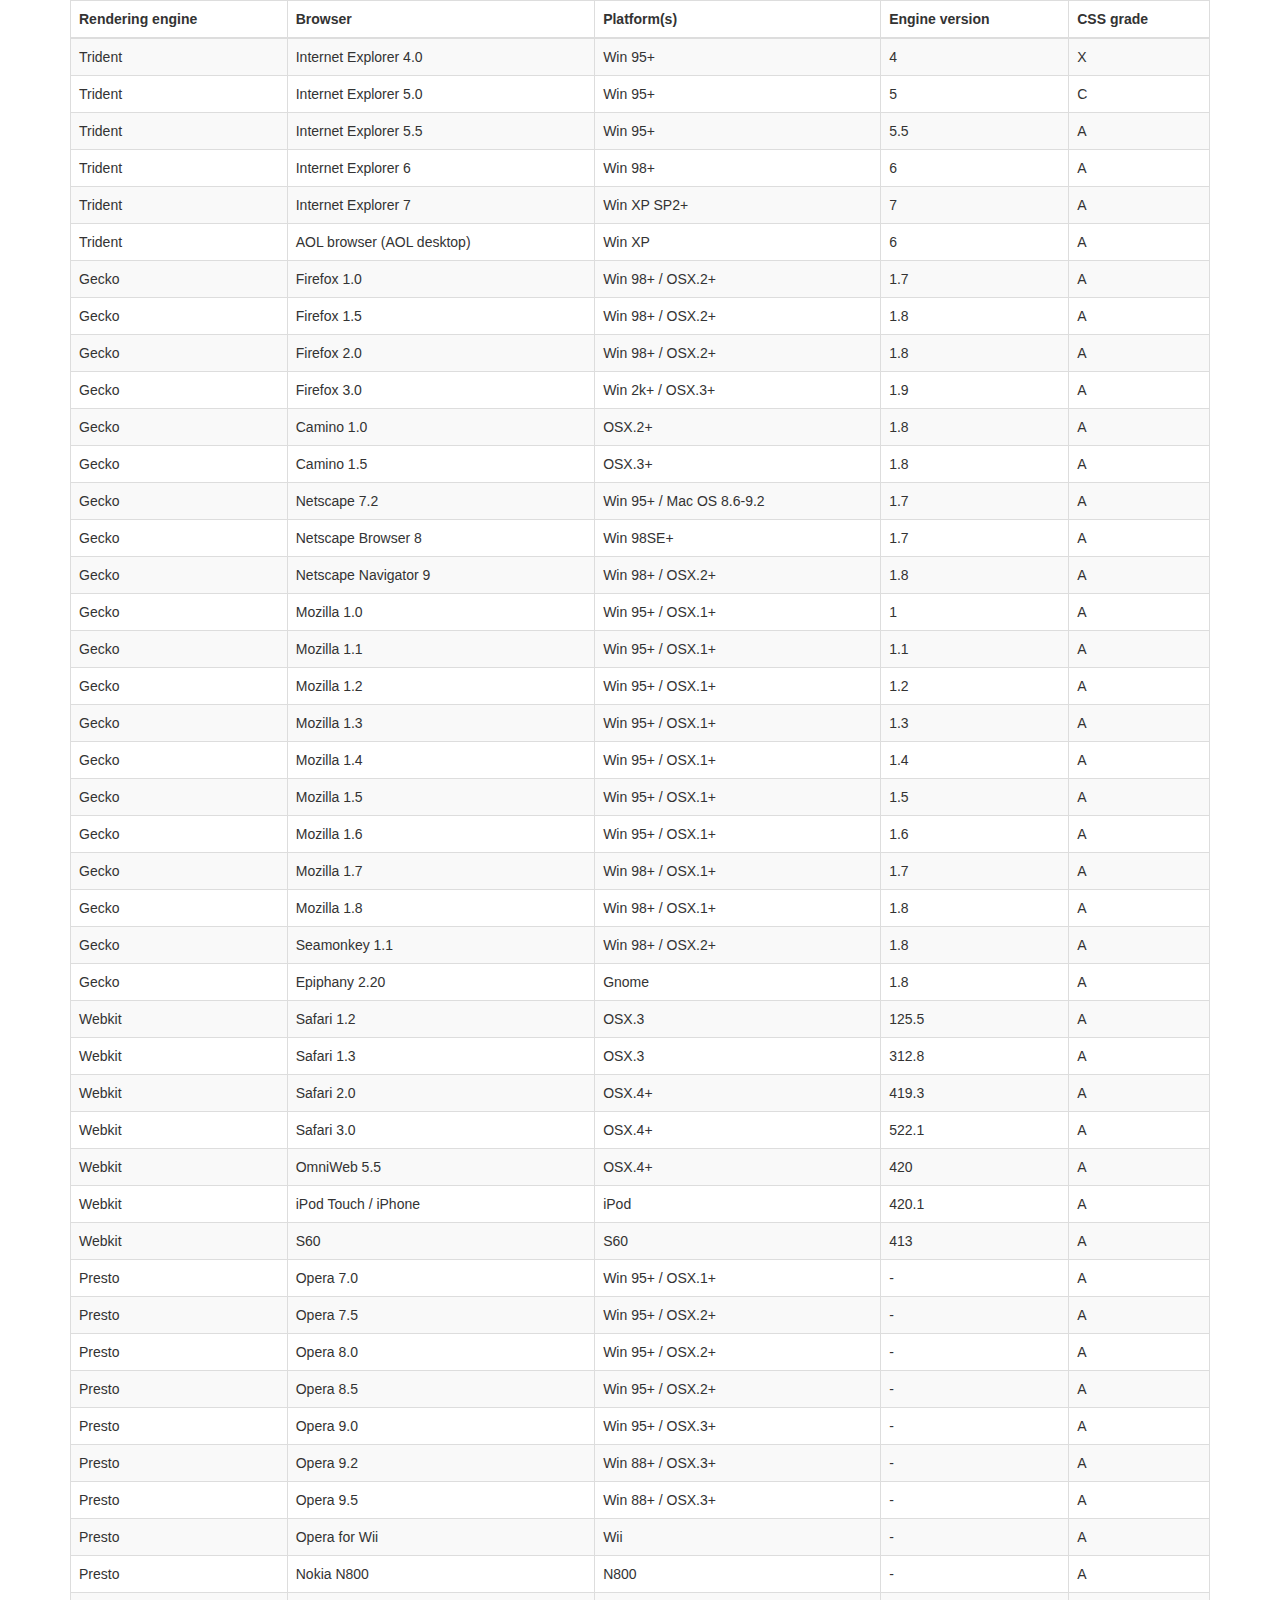
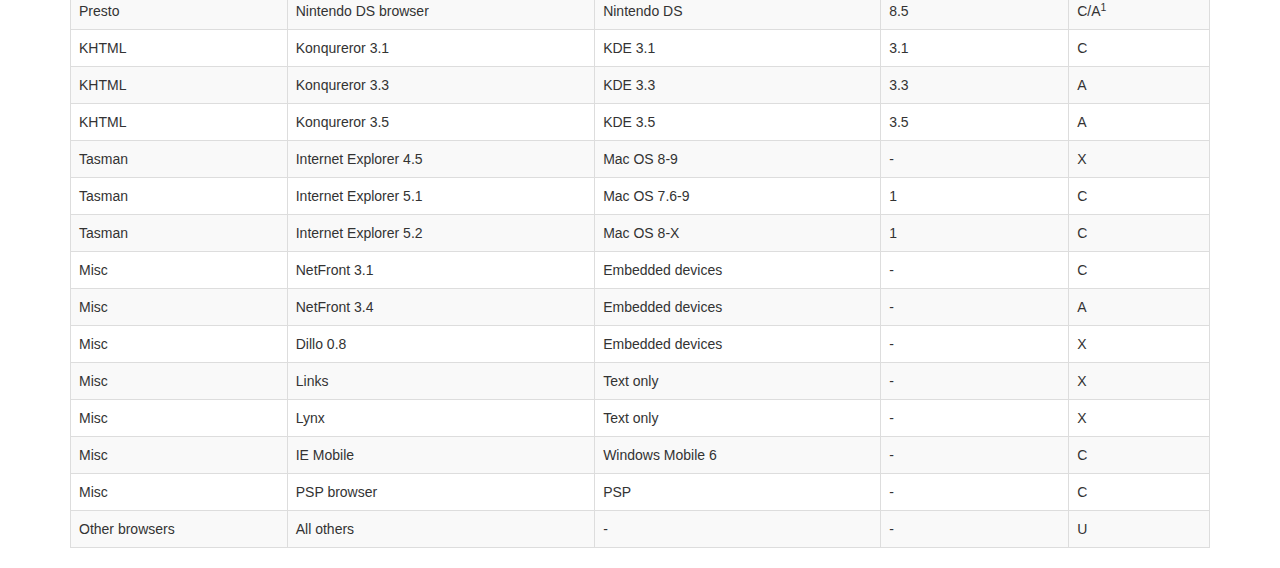
<file: EMS_REST_API_project/EMS_REST_API/static/EMS_REST_API/js/datatables-plugins/index.html>
<!DOCTYPE HTML PUBLIC "-//W3C//DTD HTML 4.01//EN" "http://www.w3.org/TR/html4/strict.dtd">
<html>
	<head>
		<meta http-equiv="content-type" content="text/html; charset=utf-8" />
		
		<title>DataTables Bootstrap 3 example</title>

		<link rel="stylesheet" type="text/css" href="//maxcdn.bootstrapcdn.com/bootstrap/3.3.0/css/bootstrap.min.css">
		<link rel="stylesheet" type="text/css" href="dataTables.bootstrap.css">

		<script type="text/javascript" language="javascript" src="//code.jquery.com/jquery-1.11.1.min.js"></script>
		<script type="text/javascript" language="javascript" src="//cdn.datatables.net/1.10.3/js/jquery.dataTables.min.js"></script>
		<script type="text/javascript" language="javascript" src="dataTables.bootstrap.js"></script>
		<script type="text/javascript" charset="utf-8">
			$(document).ready(function() {
				$('#example').dataTable();
			} );
		</script>
	</head>
	<body>
		<div class="container">
			
<table cellpadding="0" cellspacing="0" border="0" class="table table-striped table-bordered" id="example">
	<thead>
		<tr>
			<th>Rendering engine</th>
			<th>Browser</th>
			<th>Platform(s)</th>
			<th>Engine version</th>
			<th>CSS grade</th>
		</tr>
	</thead>
	<tbody>
		<tr class="odd gradeX">
			<td>Trident</td>
			<td>Internet
				 Explorer 4.0</td>
			<td>Win 95+</td>
			<td class="center"> 4</td>
			<td class="center">X</td>
		</tr>
		<tr class="even gradeC">
			<td>Trident</td>
			<td>Internet
				 Explorer 5.0</td>
			<td>Win 95+</td>
			<td class="center">5</td>
			<td class="center">C</td>
		</tr>
		<tr class="odd gradeA">
			<td>Trident</td>
			<td>Internet
				 Explorer 5.5</td>
			<td>Win 95+</td>
			<td class="center">5.5</td>
			<td class="center">A</td>
		</tr>
		<tr class="even gradeA">
			<td>Trident</td>
			<td>Internet
				 Explorer 6</td>
			<td>Win 98+</td>
			<td class="center">6</td>
			<td class="center">A</td>
		</tr>
		<tr class="odd gradeA">
			<td>Trident</td>
			<td>Internet Explorer 7</td>
			<td>Win XP SP2+</td>
			<td class="center">7</td>
			<td class="center">A</td>
		</tr>
		<tr class="even gradeA">
			<td>Trident</td>
			<td>AOL browser (AOL desktop)</td>
			<td>Win XP</td>
			<td class="center">6</td>
			<td class="center">A</td>
		</tr>
		<tr class="gradeA">
			<td>Gecko</td>
			<td>Firefox 1.0</td>
			<td>Win 98+ / OSX.2+</td>
			<td class="center">1.7</td>
			<td class="center">A</td>
		</tr>
		<tr class="gradeA">
			<td>Gecko</td>
			<td>Firefox 1.5</td>
			<td>Win 98+ / OSX.2+</td>
			<td class="center">1.8</td>
			<td class="center">A</td>
		</tr>
		<tr class="gradeA">
			<td>Gecko</td>
			<td>Firefox 2.0</td>
			<td>Win 98+ / OSX.2+</td>
			<td class="center">1.8</td>
			<td class="center">A</td>
		</tr>
		<tr class="gradeA">
			<td>Gecko</td>
			<td>Firefox 3.0</td>
			<td>Win 2k+ / OSX.3+</td>
			<td class="center">1.9</td>
			<td class="center">A</td>
		</tr>
		<tr class="gradeA">
			<td>Gecko</td>
			<td>Camino 1.0</td>
			<td>OSX.2+</td>
			<td class="center">1.8</td>
			<td class="center">A</td>
		</tr>
		<tr class="gradeA">
			<td>Gecko</td>
			<td>Camino 1.5</td>
			<td>OSX.3+</td>
			<td class="center">1.8</td>
			<td class="center">A</td>
		</tr>
		<tr class="gradeA">
			<td>Gecko</td>
			<td>Netscape 7.2</td>
			<td>Win 95+ / Mac OS 8.6-9.2</td>
			<td class="center">1.7</td>
			<td class="center">A</td>
		</tr>
		<tr class="gradeA">
			<td>Gecko</td>
			<td>Netscape Browser 8</td>
			<td>Win 98SE+</td>
			<td class="center">1.7</td>
			<td class="center">A</td>
		</tr>
		<tr class="gradeA">
			<td>Gecko</td>
			<td>Netscape Navigator 9</td>
			<td>Win 98+ / OSX.2+</td>
			<td class="center">1.8</td>
			<td class="center">A</td>
		</tr>
		<tr class="gradeA">
			<td>Gecko</td>
			<td>Mozilla 1.0</td>
			<td>Win 95+ / OSX.1+</td>
			<td class="center">1</td>
			<td class="center">A</td>
		</tr>
		<tr class="gradeA">
			<td>Gecko</td>
			<td>Mozilla 1.1</td>
			<td>Win 95+ / OSX.1+</td>
			<td class="center">1.1</td>
			<td class="center">A</td>
		</tr>
		<tr class="gradeA">
			<td>Gecko</td>
			<td>Mozilla 1.2</td>
			<td>Win 95+ / OSX.1+</td>
			<td class="center">1.2</td>
			<td class="center">A</td>
		</tr>
		<tr class="gradeA">
			<td>Gecko</td>
			<td>Mozilla 1.3</td>
			<td>Win 95+ / OSX.1+</td>
			<td class="center">1.3</td>
			<td class="center">A</td>
		</tr>
		<tr class="gradeA">
			<td>Gecko</td>
			<td>Mozilla 1.4</td>
			<td>Win 95+ / OSX.1+</td>
			<td class="center">1.4</td>
			<td class="center">A</td>
		</tr>
		<tr class="gradeA">
			<td>Gecko</td>
			<td>Mozilla 1.5</td>
			<td>Win 95+ / OSX.1+</td>
			<td class="center">1.5</td>
			<td class="center">A</td>
		</tr>
		<tr class="gradeA">
			<td>Gecko</td>
			<td>Mozilla 1.6</td>
			<td>Win 95+ / OSX.1+</td>
			<td class="center">1.6</td>
			<td class="center">A</td>
		</tr>
		<tr class="gradeA">
			<td>Gecko</td>
			<td>Mozilla 1.7</td>
			<td>Win 98+ / OSX.1+</td>
			<td class="center">1.7</td>
			<td class="center">A</td>
		</tr>
		<tr class="gradeA">
			<td>Gecko</td>
			<td>Mozilla 1.8</td>
			<td>Win 98+ / OSX.1+</td>
			<td class="center">1.8</td>
			<td class="center">A</td>
		</tr>
		<tr class="gradeA">
			<td>Gecko</td>
			<td>Seamonkey 1.1</td>
			<td>Win 98+ / OSX.2+</td>
			<td class="center">1.8</td>
			<td class="center">A</td>
		</tr>
		<tr class="gradeA">
			<td>Gecko</td>
			<td>Epiphany 2.20</td>
			<td>Gnome</td>
			<td class="center">1.8</td>
			<td class="center">A</td>
		</tr>
		<tr class="gradeA">
			<td>Webkit</td>
			<td>Safari 1.2</td>
			<td>OSX.3</td>
			<td class="center">125.5</td>
			<td class="center">A</td>
		</tr>
		<tr class="gradeA">
			<td>Webkit</td>
			<td>Safari 1.3</td>
			<td>OSX.3</td>
			<td class="center">312.8</td>
			<td class="center">A</td>
		</tr>
		<tr class="gradeA">
			<td>Webkit</td>
			<td>Safari 2.0</td>
			<td>OSX.4+</td>
			<td class="center">419.3</td>
			<td class="center">A</td>
		</tr>
		<tr class="gradeA">
			<td>Webkit</td>
			<td>Safari 3.0</td>
			<td>OSX.4+</td>
			<td class="center">522.1</td>
			<td class="center">A</td>
		</tr>
		<tr class="gradeA">
			<td>Webkit</td>
			<td>OmniWeb 5.5</td>
			<td>OSX.4+</td>
			<td class="center">420</td>
			<td class="center">A</td>
		</tr>
		<tr class="gradeA">
			<td>Webkit</td>
			<td>iPod Touch / iPhone</td>
			<td>iPod</td>
			<td class="center">420.1</td>
			<td class="center">A</td>
		</tr>
		<tr class="gradeA">
			<td>Webkit</td>
			<td>S60</td>
			<td>S60</td>
			<td class="center">413</td>
			<td class="center">A</td>
		</tr>
		<tr class="gradeA">
			<td>Presto</td>
			<td>Opera 7.0</td>
			<td>Win 95+ / OSX.1+</td>
			<td class="center">-</td>
			<td class="center">A</td>
		</tr>
		<tr class="gradeA">
			<td>Presto</td>
			<td>Opera 7.5</td>
			<td>Win 95+ / OSX.2+</td>
			<td class="center">-</td>
			<td class="center">A</td>
		</tr>
		<tr class="gradeA">
			<td>Presto</td>
			<td>Opera 8.0</td>
			<td>Win 95+ / OSX.2+</td>
			<td class="center">-</td>
			<td class="center">A</td>
		</tr>
		<tr class="gradeA">
			<td>Presto</td>
			<td>Opera 8.5</td>
			<td>Win 95+ / OSX.2+</td>
			<td class="center">-</td>
			<td class="center">A</td>
		</tr>
		<tr class="gradeA">
			<td>Presto</td>
			<td>Opera 9.0</td>
			<td>Win 95+ / OSX.3+</td>
			<td class="center">-</td>
			<td class="center">A</td>
		</tr>
		<tr class="gradeA">
			<td>Presto</td>
			<td>Opera 9.2</td>
			<td>Win 88+ / OSX.3+</td>
			<td class="center">-</td>
			<td class="center">A</td>
		</tr>
		<tr class="gradeA">
			<td>Presto</td>
			<td>Opera 9.5</td>
			<td>Win 88+ / OSX.3+</td>
			<td class="center">-</td>
			<td class="center">A</td>
		</tr>
		<tr class="gradeA">
			<td>Presto</td>
			<td>Opera for Wii</td>
			<td>Wii</td>
			<td class="center">-</td>
			<td class="center">A</td>
		</tr>
		<tr class="gradeA">
			<td>Presto</td>
			<td>Nokia N800</td>
			<td>N800</td>
			<td class="center">-</td>
			<td class="center">A</td>
		</tr>
		<tr class="gradeA">
			<td>Presto</td>
			<td>Nintendo DS browser</td>
			<td>Nintendo DS</td>
			<td class="center">8.5</td>
			<td class="center">C/A<sup>1</sup></td>
		</tr>
		<tr class="gradeC">
			<td>KHTML</td>
			<td>Konqureror 3.1</td>
			<td>KDE 3.1</td>
			<td class="center">3.1</td>
			<td class="center">C</td>
		</tr>
		<tr class="gradeA">
			<td>KHTML</td>
			<td>Konqureror 3.3</td>
			<td>KDE 3.3</td>
			<td class="center">3.3</td>
			<td class="center">A</td>
		</tr>
		<tr class="gradeA">
			<td>KHTML</td>
			<td>Konqureror 3.5</td>
			<td>KDE 3.5</td>
			<td class="center">3.5</td>
			<td class="center">A</td>
		</tr>
		<tr class="gradeX">
			<td>Tasman</td>
			<td>Internet Explorer 4.5</td>
			<td>Mac OS 8-9</td>
			<td class="center">-</td>
			<td class="center">X</td>
		</tr>
		<tr class="gradeC">
			<td>Tasman</td>
			<td>Internet Explorer 5.1</td>
			<td>Mac OS 7.6-9</td>
			<td class="center">1</td>
			<td class="center">C</td>
		</tr>
		<tr class="gradeC">
			<td>Tasman</td>
			<td>Internet Explorer 5.2</td>
			<td>Mac OS 8-X</td>
			<td class="center">1</td>
			<td class="center">C</td>
		</tr>
		<tr class="gradeA">
			<td>Misc</td>
			<td>NetFront 3.1</td>
			<td>Embedded devices</td>
			<td class="center">-</td>
			<td class="center">C</td>
		</tr>
		<tr class="gradeA">
			<td>Misc</td>
			<td>NetFront 3.4</td>
			<td>Embedded devices</td>
			<td class="center">-</td>
			<td class="center">A</td>
		</tr>
		<tr class="gradeX">
			<td>Misc</td>
			<td>Dillo 0.8</td>
			<td>Embedded devices</td>
			<td class="center">-</td>
			<td class="center">X</td>
		</tr>
		<tr class="gradeX">
			<td>Misc</td>
			<td>Links</td>
			<td>Text only</td>
			<td class="center">-</td>
			<td class="center">X</td>
		</tr>
		<tr class="gradeX">
			<td>Misc</td>
			<td>Lynx</td>
			<td>Text only</td>
			<td class="center">-</td>
			<td class="center">X</td>
		</tr>
		<tr class="gradeC">
			<td>Misc</td>
			<td>IE Mobile</td>
			<td>Windows Mobile 6</td>
			<td class="center">-</td>
			<td class="center">C</td>
		</tr>
		<tr class="gradeC">
			<td>Misc</td>
			<td>PSP browser</td>
			<td>PSP</td>
			<td class="center">-</td>
			<td class="center">C</td>
		</tr>
		<tr class="gradeU">
			<td>Other browsers</td>
			<td>All others</td>
			<td>-</td>
			<td class="center">-</td>
			<td class="center">U</td>
		</tr>
	</tbody>
</table>
			
		</div>
	</body>
</html>
</file>
